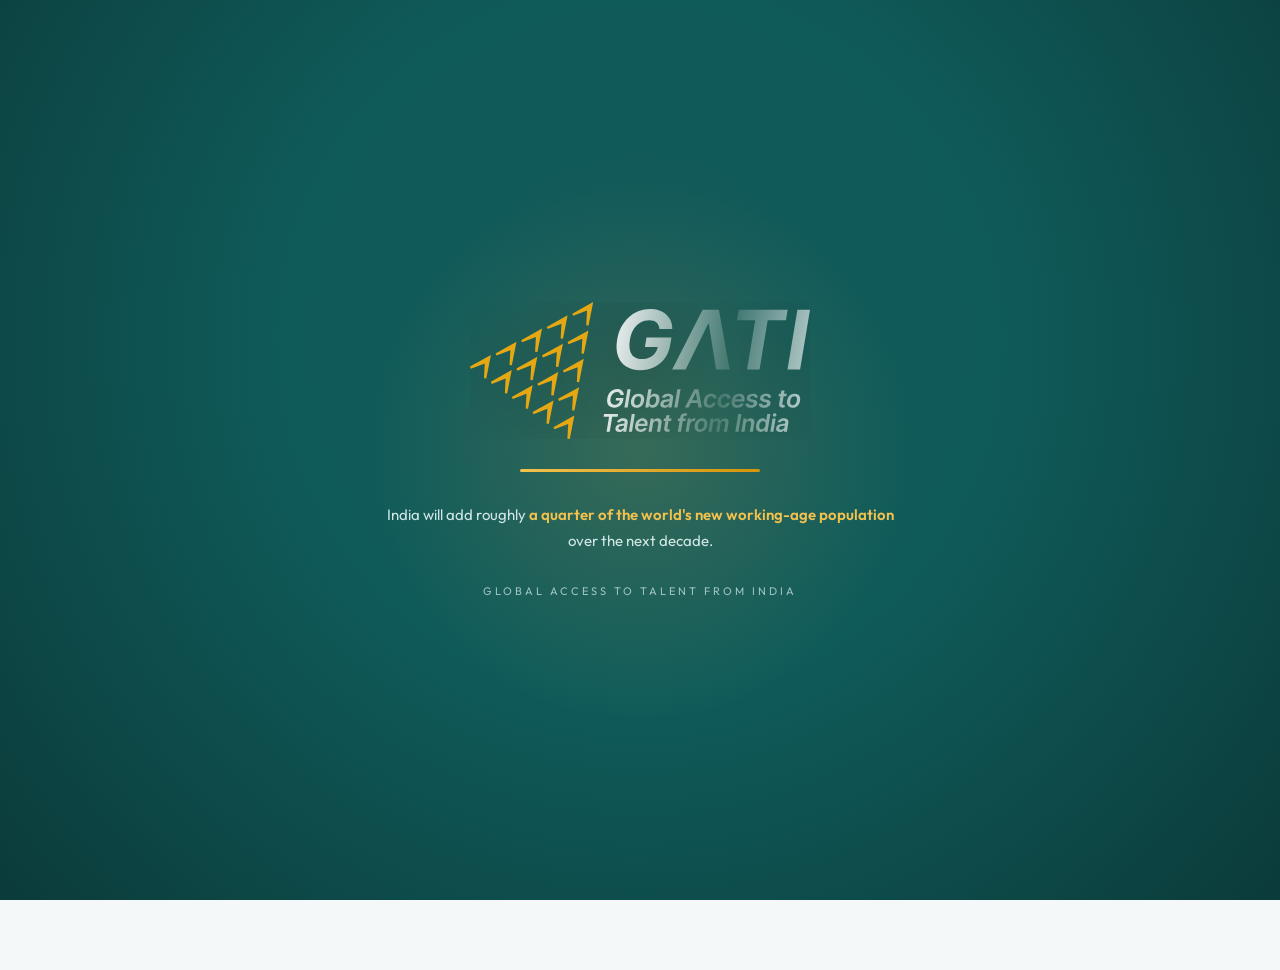
<file: index.html>
<!DOCTYPE html>
<html lang="en">
<head>
  <meta charset="UTF-8">
  <meta name="viewport" content="width=device-width, initial-scale=1.0">
  <title>GATI · Global Skills-Mobility Dashboards</title>
  <meta name="description" content="GATI's labour-market demand dashboards across skills-mobility corridors. Choose a destination country to explore sector-level demand.">
  <link rel="preconnect" href="https://fonts.googleapis.com">
  <link href="https://fonts.googleapis.com/css2?family=Outfit:wght@300;400;500;600;700;800&display=swap" rel="stylesheet">
  <style>
    :root{ --teal:#0F5B5A; --teal2:#1A7B7A; --gold:#C98A0B; --gold2:#D4940A; --ink:#22312F; --soft:#7A9C9C; --bg:#F5F8F8; }
    *{margin:0;padding:0;box-sizing:border-box}
    body{font-family:'Outfit',sans-serif;background:var(--bg);color:var(--ink);min-height:100vh}

    /* ---------- SPLASH ---------- */
    #splash{position:fixed;inset:0;z-index:100;background:radial-gradient(circle at 50% 38%,#14595A 0%,#0F5B5A 42%,#0B3B3A 100%);
      display:flex;flex-direction:column;align-items:center;justify-content:center;gap:30px;
      transition:opacity .6s ease, visibility .6s;overflow:hidden}
    #splash.gone{opacity:0;visibility:hidden;pointer-events:none}
    /* soft rotating aura behind the logo */
    #splash::before{content:"";position:absolute;width:620px;height:620px;border-radius:50%;
      background:radial-gradient(circle,rgba(242,193,78,.16) 0%,rgba(242,193,78,0) 62%);
      animation:aura 6s ease-in-out infinite}
    @keyframes aura{0%,100%{transform:scale(.92);opacity:.6}50%{transform:scale(1.08);opacity:1}}
    .g-logo-wrap{position:relative;display:flex;align-items:center;justify-content:center;z-index:2}
    /* the real GATI logo, revealed by a left-to-right wipe + gentle rise, with a gold glow */
    .g-logo{width:min(340px,64vw);height:auto;
      filter:drop-shadow(0 6px 26px rgba(0,0,0,.35));
      opacity:0;transform:translateY(20px) scale(.96);
      -webkit-mask-image:linear-gradient(100deg,#000 40%,rgba(0,0,0,.15) 55%,#000 70%);
      mask-image:linear-gradient(100deg,#000 40%,rgba(0,0,0,.15) 55%,#000 70%);
      -webkit-mask-size:260% 100%;mask-size:260% 100%;-webkit-mask-position:120% 0;mask-position:120% 0;
      animation:logoRise .9s .2s cubic-bezier(.2,.8,.25,1) forwards, logoWipe 1.5s .3s ease forwards, logoGlow 3.2s 1.4s ease-in-out infinite}
    @keyframes logoRise{to{opacity:1;transform:none}}
    @keyframes logoWipe{to{-webkit-mask-position:-120% 0;mask-position:-120% 0}}
    @keyframes logoGlow{0%,100%{filter:drop-shadow(0 6px 26px rgba(0,0,0,.35))}
      50%{filter:drop-shadow(0 6px 30px rgba(242,193,78,.5))}}
    /* thin sheen that sweeps once across the mark */
    .g-sheen{position:absolute;inset:0;pointer-events:none;overflow:hidden;border-radius:8px;z-index:3}
    .g-sheen::after{content:"";position:absolute;top:-30%;left:-60%;width:40%;height:160%;
      background:linear-gradient(100deg,transparent,rgba(255,255,255,.55),transparent);
      transform:skewX(-18deg);animation:sheen 1.6s 1.1s ease forwards;opacity:0}
    @keyframes sheen{0%{left:-60%;opacity:0}20%{opacity:.9}100%{left:150%;opacity:0}}
    .g-bar{width:240px;height:3px;border-radius:3px;background:rgba(255,255,255,.18);overflow:hidden;z-index:2}
    .g-bar i{display:block;height:100%;width:0;background:linear-gradient(90deg,#F2C14E,#D4940A);
      animation:fill 4.6s .3s ease forwards}
    @keyframes fill{to{width:100%}}
    #g-quote{max-width:560px;text-align:center;color:#CFE6E5;font-size:15px;font-weight:400;line-height:1.7;
      min-height:52px;padding:0 24px;opacity:0;animation:fadeQ .8s .6s forwards;z-index:2}
    #g-quote b{color:#F2C14E;font-weight:600}
    @keyframes fadeQ{to{opacity:1}}
    .g-sub{color:#9FC4C3;font-size:11px;letter-spacing:3px;text-transform:uppercase;opacity:0;animation:fadeQ .8s 1s forwards;z-index:2}

    /* ---------- COUNTRY SELECTION ---------- */
    #stage{opacity:0;transition:opacity .7s ease .1s;padding:0 22px}
    #stage.show{opacity:1}
    header.hd{max-width:1060px;margin:0 auto;padding:34px 0 8px;display:flex;align-items:center;gap:12px}
    .logo{width:40px;height:40px;border-radius:10px;background:linear-gradient(140deg,var(--teal),var(--teal2));
      color:#fff;font-weight:800;display:flex;align-items:center;justify-content:center;font-size:15px;letter-spacing:.5px}
    .logo-img{height:34px;width:auto;display:block}
    .hd h2{font-size:16px;font-weight:700;color:var(--teal)}
    .hd small{display:block;font-size:11px;color:var(--soft);font-weight:400}
    .hero{max-width:1060px;margin:0 auto;padding:34px 0 10px}
    .hero .eyebrow{font-size:11px;font-weight:700;letter-spacing:3px;text-transform:uppercase;color:var(--gold)}
    .hero h1{font-size:clamp(26px,4vw,40px);font-weight:800;color:var(--teal);margin:10px 0 8px;line-height:1.15}
    .hero p{color:#4A6260;font-size:14.5px;max-width:640px;line-height:1.7}
    .countries{max-width:1060px;margin:30px auto 60px;display:grid;grid-template-columns:repeat(auto-fit,minmax(280px,1fr));gap:18px}
    #country-grid{margin-bottom:18px}
    .src-head{max-width:1060px;margin:26px auto 0;padding-top:24px;border-top:1px solid #E2ECEC}
    .src-head h2{font-size:15px;font-weight:700;letter-spacing:.3px;color:var(--teal)}
    .src-head p{font-size:12.5px;color:var(--soft);line-height:1.6;max-width:640px;margin-top:5px}
    #source-grid{margin-top:18px}
    .cty{background:#fff;border:1px solid #E2ECEC;border-radius:16px;padding:26px 24px;text-decoration:none;color:inherit;
      display:block;position:relative;transition:transform .18s ease, box-shadow .18s ease}
    .cty.on:hover{transform:translateY(-4px);box-shadow:0 14px 30px rgba(15,91,90,.14);border-color:var(--teal2)}
    .cty .flag{font-size:34px}
    .cty h3{font-size:19px;font-weight:700;color:var(--teal);margin:12px 0 5px}
    .cty p{font-size:12.5px;color:var(--soft);line-height:1.6}
    .cty .go{display:inline-block;margin-top:16px;font-size:12.5px;font-weight:700;color:var(--gold)}
    .cty.off{opacity:.62;cursor:default;background:#FBFDFD}
    .cty.off .soon{position:absolute;top:16px;right:16px;font-size:9.5px;font-weight:700;letter-spacing:1.5px;
      text-transform:uppercase;background:#EFF5F5;color:var(--soft);padding:4px 9px;border-radius:20px}
    footer.ft{max-width:1060px;margin:0 auto;padding:0 0 34px;color:#9AB4B3;font-size:11px}
  </style>
</head>
<body>

<!-- ====== SPLASH LOADER ====== -->
<div id="splash">
  <div class="g-logo-wrap">
    <img class="g-logo" src="assets/img/gati-logo-white.svg" alt="GATI">
    <span class="g-sheen"></span>
  </div>
  <div class="g-bar"><i></i></div>
  <div id="g-quote"></div>
  <div class="g-sub">Global Access to Talent from India</div>
</div>

<!-- ====== COUNTRY SELECTION ====== -->
<div id="stage">
  <header class="hd">
    <img class="logo-img" src="assets/img/gati-logo.svg" alt="GATI">
    <div><small style="display:block;font-size:11px;color:var(--soft);font-weight:400;margin-top:2px">Skills-Mobility Intelligence</small></div>
  </header>

  <section class="hero">
    <p class="eyebrow">Global Skills Mobility · Demand Intelligence</p>
    <h1>Where the world is hiring, corridor by corridor.</h1>
    <p>Sector-level labour-market demand dashboards for GATI's skills-mobility corridors — built from live job-posting
       data, classified to international standards (ISCO-08, ISIC Rev.4). Choose a destination country to explore its
       sector dashboards.</p>
  </section>

  <section class="countries" id="country-grid"><!-- filled by script --></section>

  <div class="src-head" id="source-head">
    <h2>Data sources</h2>
    <p>Multi-country vendor and API feeds, standardised to the same ISCO-08 schema. Each opens the same sector dashboards, with a Country Breakdown tab added.</p>
  </div>
  <section class="countries" id="source-grid"><!-- filled by script --></section>

  <footer class="ft">GATI Foundation · The Convergence Foundation · Data classified to ISCO-08 (ILO) and ISIC Rev.4 (UN)</footer>
</div>

<script src="assets/js/sectors.js?v=20260725-3"></script>
<script>
  /* rotating quotes during the loader */
  var QUOTES = [
    'By 2030, Germany alone will need an estimated <b>7 million</b> additional workers to offset demographic decline.',
    'India will add roughly <b>a quarter of the world\'s new working-age population</b> over the next decade.',
    '<b>Global skills mobility</b> is the bridge between ageing economies and young workforces — built one corridor at a time.',
    'Every classified posting in these dashboards maps demand to <b>ISCO-08 occupations</b> and <b>ISIC Rev.4 sectors</b>.',
    'Well-governed migration corridors raise wages for workers and fill critical gaps for employers — <b>a rare win-win</b>.'
  ];
  (function(){
    var qEl = document.getElementById('g-quote');
    var qi = Math.floor(Math.random()*QUOTES.length);
    function setQ(){ qEl.innerHTML = QUOTES[qi % QUOTES.length]; qi++; }
    setQ();
    var rot = setInterval(setQ, 1400);

    /* build the country grid + the data-source grid from the shared registries
       in sectors.js. Same card markup; sources use an `icon` instead of a flag. */
    function buildCards(list, grid){
      if (!grid) return;
      (list || []).forEach(function(c){
        var el = document.createElement(c.active ? 'a' : 'div');
        el.className = 'cty ' + (c.active ? 'on' : 'off');
        if (c.active) el.href = (c.landing || (c.id + '.html'));
        el.innerHTML = '<div class="flag">' + (c.flag || c.icon || '') + '</div>' +
          '<h3>' + c.label + '</h3><p>' + c.tagline + '</p>' +
          (c.active ? '<span class="go">Open dashboards \u2192</span>' : '<span class="soon">Coming soon</span>');
        grid.appendChild(el);
      });
    }
    buildCards(window.COUNTRIES, document.getElementById('country-grid'));
    buildCards(window.SOURCES,   document.getElementById('source-grid'));

    /* reveal after the load window (5s) */
    setTimeout(function(){
      clearInterval(rot);
      document.getElementById('splash').classList.add('gone');
      document.getElementById('stage').classList.add('show');
    }, 5000);
  })();
</script>

<!-- Back-to-top button -->
<style>
  #to-top{position:fixed;right:20px;bottom:22px;z-index:1200;width:44px;height:44px;border:none;
    border-radius:50%;background:#0F5B5A;color:#fff;cursor:pointer;box-shadow:0 6px 18px rgba(15,46,46,.28);
    display:flex;align-items:center;justify-content:center;opacity:0;visibility:hidden;transform:translateY(10px);
    transition:opacity .25s ease, transform .25s ease, background .18s ease, box-shadow .18s ease}
  #to-top.show{opacity:1;visibility:visible;transform:none}
  #to-top:hover{background:#1A7B7A;box-shadow:0 8px 22px rgba(15,46,46,.36)}
  #to-top:focus-visible{outline:2px solid #D4940A;outline-offset:2px}
  #to-top svg{width:20px;height:20px;display:block}
  @media (max-width:520px){#to-top{right:14px;bottom:16px;width:40px;height:40px}}
</style>
<button id="to-top" aria-label="Back to top" title="Back to top">
  <svg viewBox="0 0 24 24" fill="none" stroke="currentColor" stroke-width="2.4" stroke-linecap="round" stroke-linejoin="round" aria-hidden="true">
    <path d="M12 19V5M5 12l7-7 7 7"/>
  </svg>
</button>
<script>
  (function(){
    var btn=document.getElementById('to-top');
    if(!btn) return;
    function onScroll(){ (window.pageYOffset||document.documentElement.scrollTop)>300 ? btn.classList.add('show') : btn.classList.remove('show'); }
    window.addEventListener('scroll',onScroll,{passive:true});
    btn.addEventListener('click',function(){ window.scrollTo({top:0,behavior:'smooth'}); });
    onScroll();
  })();
</script>

</body>
</html>
</file>
